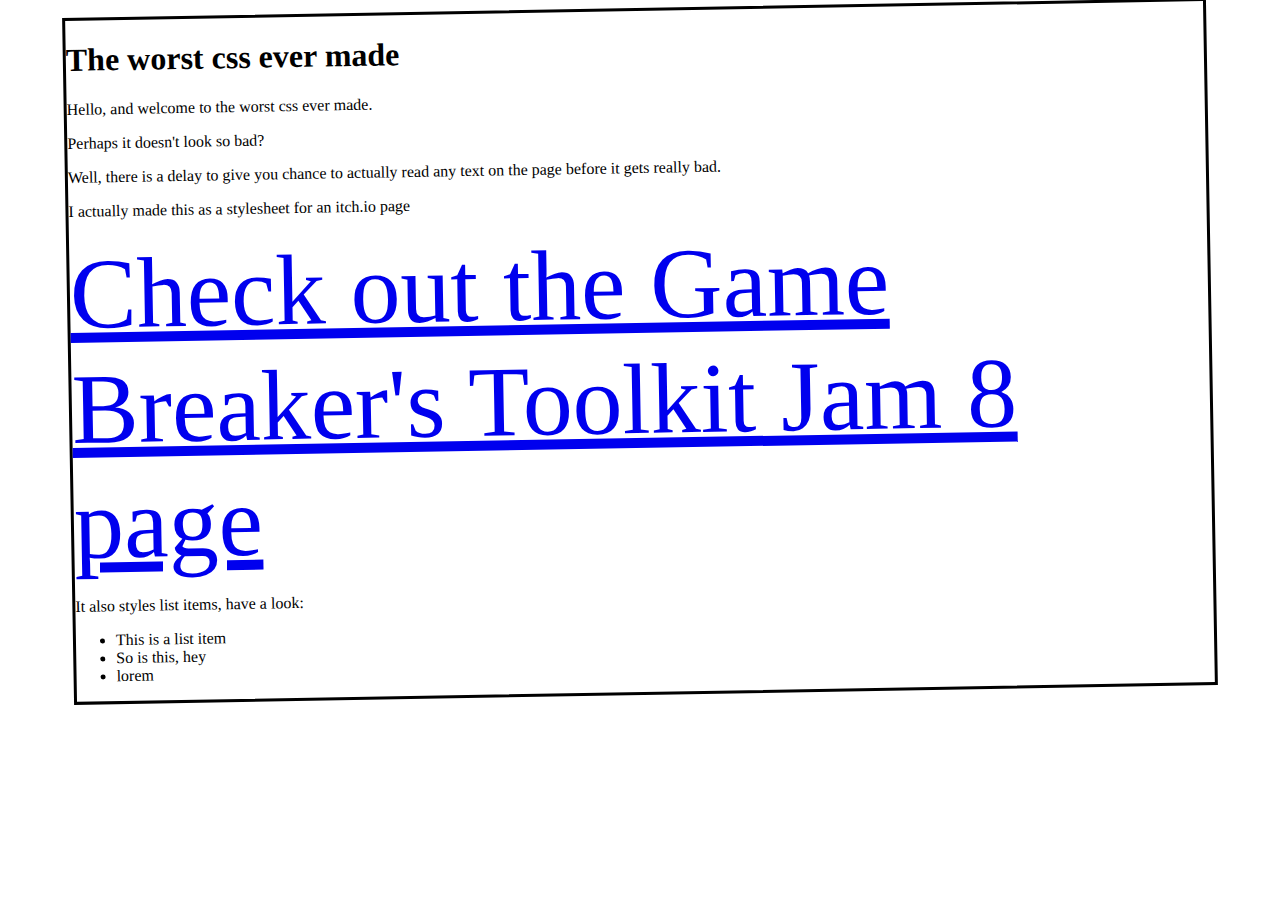
<file: index.html>
<!DOCTYPE html>
<html>

<head>
    <meta charset="UTF-8">
    <title>The Worst CSS Ever!</title>
    <link rel="stylesheet" type="text/css" href="bad.css?v=1.1">
</head>

<body>
	<div id="content">
		<h1>The worst css ever made</h1>
		<p>Hello, and welcome to the worst css ever made.</p>
		<p>Perhaps it doesn't look so bad?</p>
		<p>Well, there is a delay to give you chance to actually read any text on the page before it gets really bad.</p>
		<p>I actually made this as a stylesheet for an itch.io page</p>
		<p><a href="https://itch.io/jam/game-breakers-toolkit-jam-8">Check out the Game Breaker's Toolkit Jam 8 page</a></p>
		<p>It also styles list items, have a look:</p>
		<ul>
			<li>This is a list item</li>
			<li>So is this, hey</li>
			<li>lorem</li>
		</ul>
	<div>
</body>

</html>
</file>
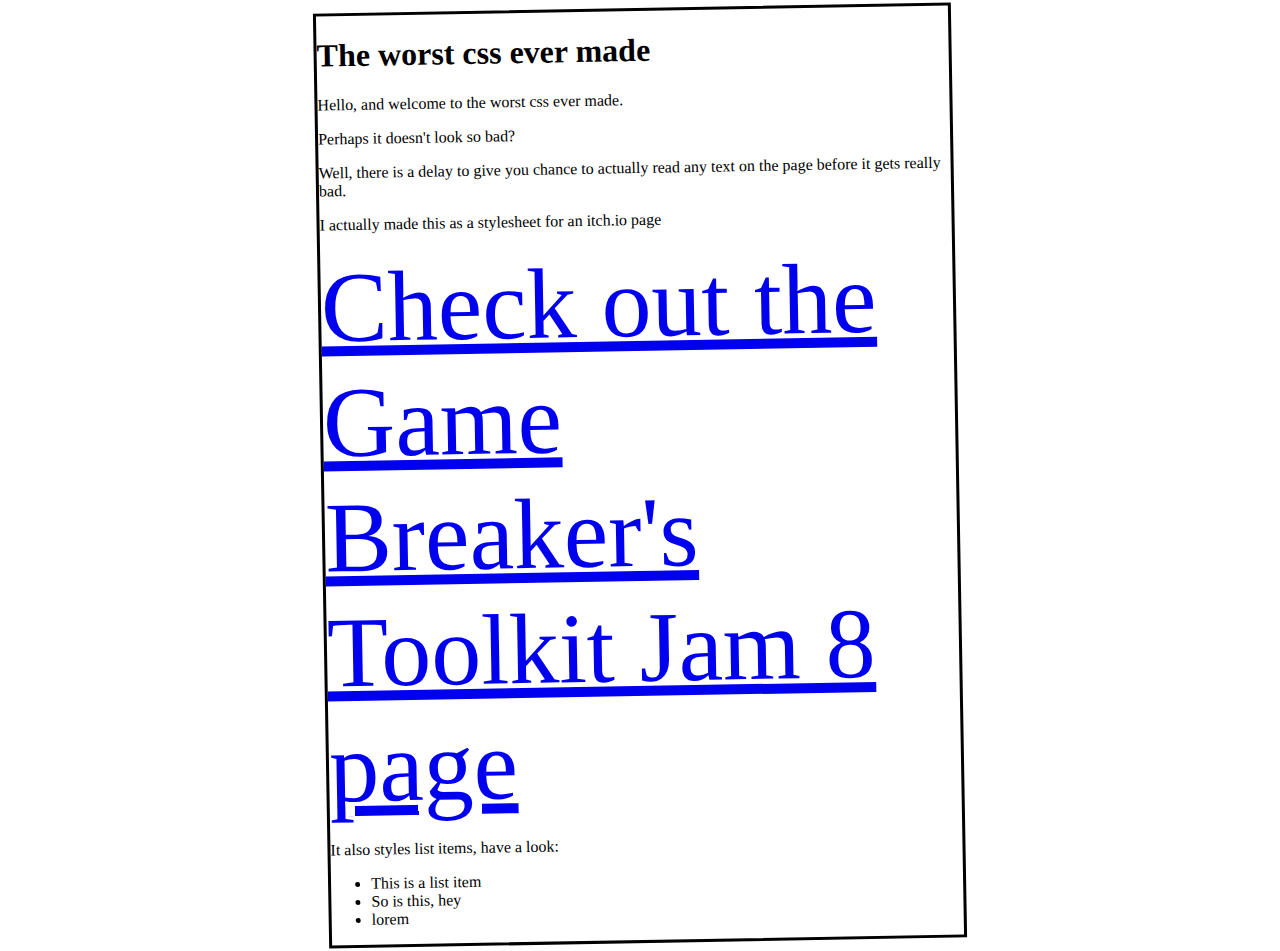
<file: demo.html>
<!DOCTYPE html>
<html>

<head>
    <meta charset="UTF-8">
    <title>The Worst CSS Ever!</title>
    <link rel="stylesheet" type="text/css" href="bad.css">
</head>

<body>
	<div style="margin: auto; width: 50%; background-color: white; border-style: solid;">
		<h1>The worst css ever made</h1>
		<p>Hello, and welcome to the worst css ever made.</p>
		<p>Perhaps it doesn't look so bad?</p>
		<p>Well, there is a delay to give you chance to actually read any text on the page before it gets really bad.</p>
		<p>I actually made this as a stylesheet for an itch.io page</p>
		<p><a href="https://itch.io/jam/game-breakers-toolkit-jam-8">Check out the Game Breaker's Toolkit Jam 8 page</a></p>
		<p>It also styles list items, have a look:</p>
		<ul>
			<li>This is a list item</li>
			<li>So is this, hey</li>
			<li>lorem</li>
		</ul>
	<div>
</body>

</html>
</file>
<file: bad.css>
body	{
	animation-name: rotate;
	animation-duration: 10s;
	animation-iteration-count: infinite;
	animation-delay: 5s;
	animation-direction: alternate;
	animation-timing-function: linear;
	
	background-image: url("https://indilens.com/wp-content/uploads/2020/06/Rick-Astley-Just-Got-Rickrolled-on-Reddit.jpg");
	background-repeat: repeat;

	font-family: "Comic Sans MS", "Comic Sans", cursive;
}

div {
 transform: rotate(-1deg);
}

#content	{
	margin: auto;
	width: 50%;
	background-color: white;
	border-style: solid;
}

@media (max-width: 1280px) {
	#content	{
		width: 90%;
	}
}

@keyframes rotate	{
	0% {
	transform: rotate(0deg);
	background-position: 0% 0%;
	}
	48% {transform: rotate(0deg);}
	52% {transform: rotate(360deg);}
	100% {
	transform: rotate(360deg);
	background-position: 10% 10%;
	}
}

p	{
	animation-name: text-shit;
	animation-duration: 30s;
	animation-iteration-count: infinite;
	animation-delay: 10s;
	animation-direction: alternate;
}

p:hover	{
	animation-duration: 300s;
}

@keyframes text-shit	{
	0%	{
	font-size: 10px;
	transform: scaleY(1);
	background: #9dac25;
	}
	10%	{
	font-size: 30px;
	}
	20%	{
	font-size: 20px;
	}
	30%	{
	font-size: 10px;
	}
	40%	{
	font-size: 100px;
	}
	50%	{
	font-size: 120px;
	background: #e281f9;
	}
	100%	{
	font-size: 10px;
	transform: scaleY(1.5);
	background: #362003;
	}
}

li	{
	animation-name: spin-skew;
	animation-duration: 10s;
	animation-iteration-count: infinite;
	animation-delay: 0s;
	animation-timing-function: linear;
}

@keyframes spin-skew	{
	0%	{
	transform: rotate(0deg);
	transform: skew(0, 0);
	}
	50%	{
	transform: skew(37deg, 12deg);
	}
	100%	{
	transform: rotate(360deg);	
	transform: skew(0, 0);
	}
}

a	{
	font-size: 100px;
	transform: scaleX(0.1);
}

a:hover	{
	font-size: 150px;
}
</file>
